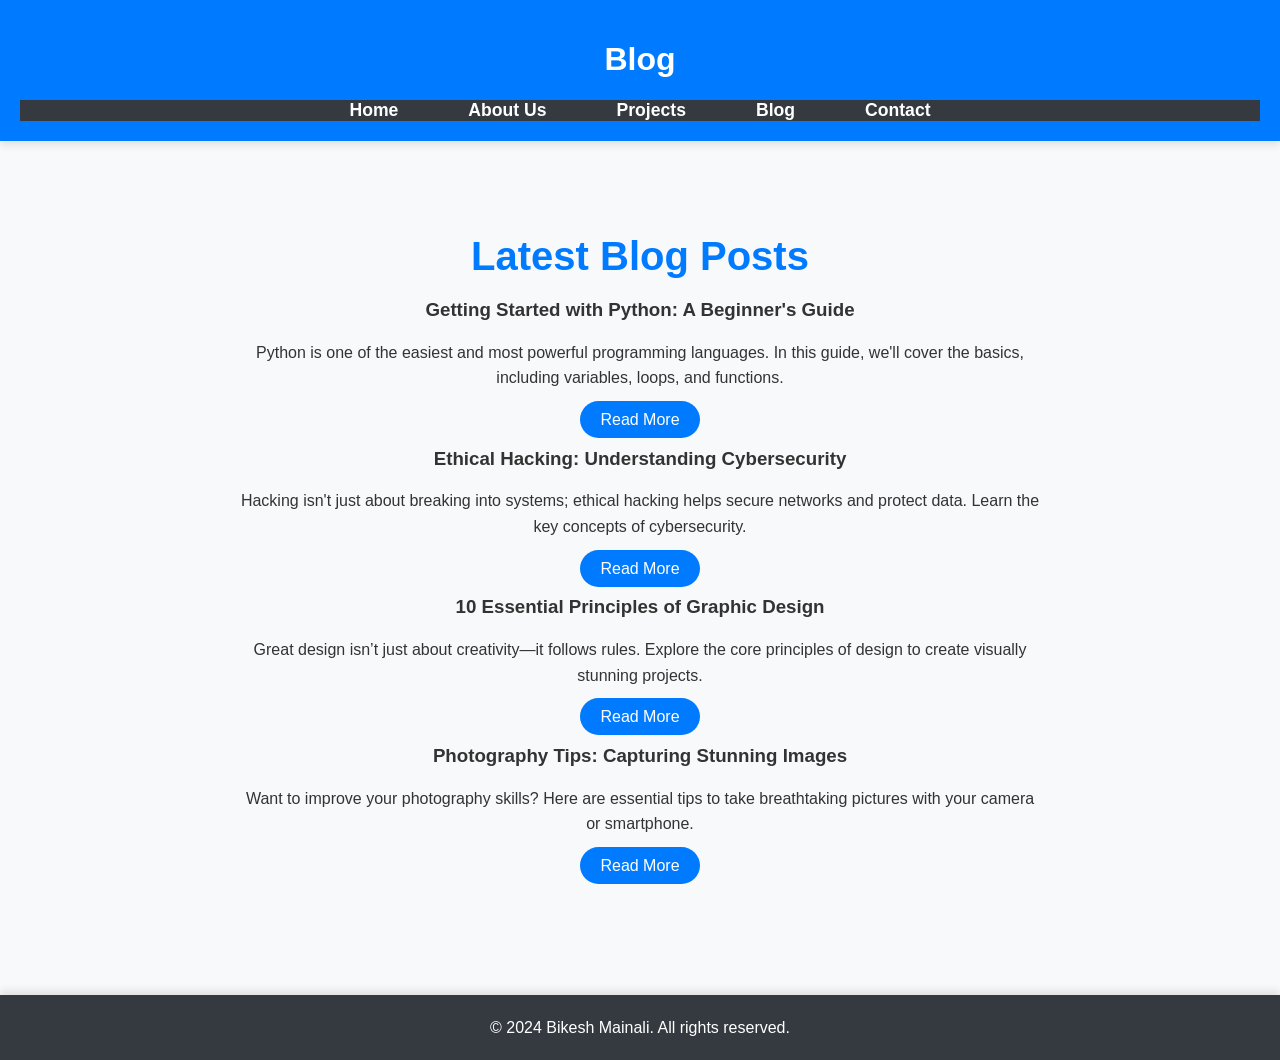
<file: blog.html>
<!DOCTYPE html>
<html lang="en">
<head>
  <meta charset="UTF-8">
  <meta name="viewport" content="width=device-width, initial-scale=1.0">
  <title>Blog - My Creative Blog</title>
  <link rel="stylesheet" href="styles.css">
</head>
<body>
  <header>
    <h1>Blog</h1>
    <nav>
      <ul>
        <li><a href="index.html">Home</a></li>
        <li><a href="about.html">About Us</a></li>
        <li><a href="projects.html">Projects</a></li>
        <li><a href="blog.html">Blog</a></li>
        <li><a href="contact.html">Contact</a></li>
      </ul>
    </nav>
  </header>

  <main class="content">
    <h2>Latest Blog Posts</h2>

    <!-- Article 1: Python for Beginners -->
    <article class="blog-post">
      <h3>Getting Started with Python: A Beginner's Guide</h3>
      <p>Python is one of the easiest and most powerful programming languages. In this guide, we'll cover the basics, including variables, loops, and functions.</p>
      <a href="articles/python-beginners.html" class="button">Read More</a>
    </article>

    <!-- Article 2: Ethical Hacking Basics -->
    <article class="blog-post">
      <h3>Ethical Hacking: Understanding Cybersecurity</h3>
      <p>Hacking isn't just about breaking into systems; ethical hacking helps secure networks and protect data. Learn the key concepts of cybersecurity.</p>
      <a href="articles/ethical-hacking.html" class="button">Read More</a>
    </article>

    <!-- Article 3: Graphic Design Principles -->
    <article class="blog-post">
      <h3>10 Essential Principles of Graphic Design</h3>
      <p>Great design isn’t just about creativity—it follows rules. Explore the core principles of design to create visually stunning projects.</p>
      <a href="articles/graphic-design.html" class="button">Read More</a>
    </article>

    <!-- Article 4: Photography Tips -->
    <article class="blog-post">
      <h3>Photography Tips: Capturing Stunning Images</h3>
      <p>Want to improve your photography skills? Here are essential tips to take breathtaking pictures with your camera or smartphone.</p>
      <a href="articles/photography-tips.html" class="button">Read More</a>
    </article>

  </main>

  <footer>
    <p>&copy; 2024 Bikesh Mainali. All rights reserved.</p>
  </footer>

  <script src="script.js"></script>
</body>
</html>
</file>
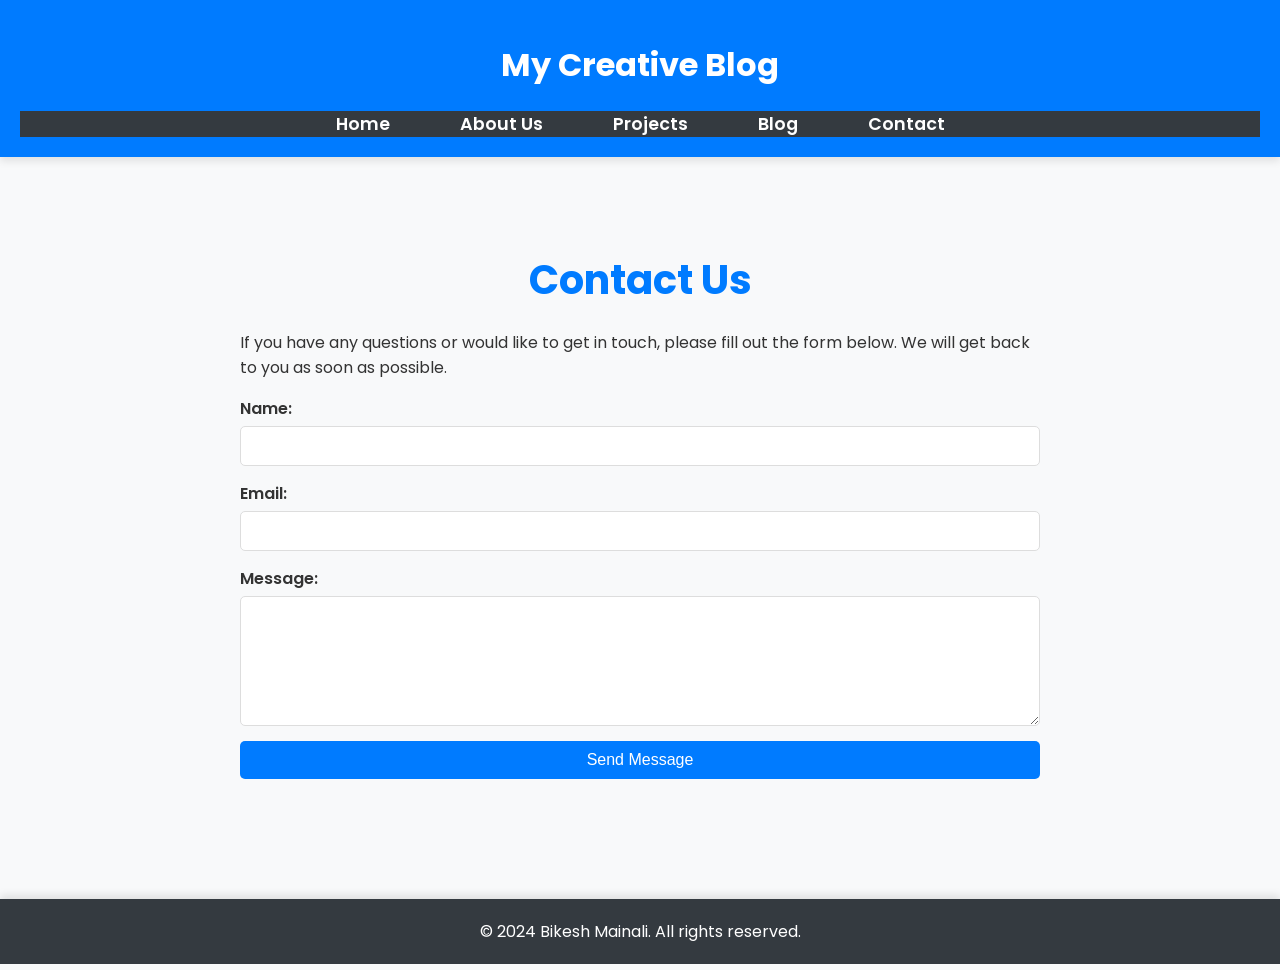
<file: contact.html>
<!DOCTYPE html>
<html lang="en">
<head>
  <meta charset="UTF-8">
  <meta name="viewport" content="width=device-width, initial-scale=1.0">
  <title>Contact - My Creative Blog</title>
  <link href="https://fonts.googleapis.com/css2?family=Poppins:wght@300;400;600&display=swap" rel="stylesheet">
  <style>
    body {
      font-family: 'Poppins', sans-serif;
      background-color: #f8f9fa;
      color: #333;
      margin: 0;
      padding: 0;
    }

    header {
      background-color: #007bff;
      color: white;
      padding: 20px;
      text-align: center;
      box-shadow: 0 4px 8px rgba(0, 0, 0, 0.1);
    }

    nav ul {
      list-style: none;
      padding: 0;
      margin: 0;
      display: flex;
      justify-content: center;
      background-color: #343a40;
    }

    nav ul li {
      margin: 0 15px;
    }

    nav ul li a {
      color: white;
      text-decoration: none;
      font-size: 1.1rem;
      font-weight: 600;
      padding: 10px 20px;
      transition: background-color 0.3s ease;
    }

    nav ul li a:hover {
      background-color: #495057;
      border-radius: 50px;
    }

    .content {
      padding: 60px 20px;
      max-width: 800px;
      margin: 0 auto;
    }

    h2 {
      font-size: 2.5rem;
      margin-bottom: 20px;
      color: #007bff;
      text-align: center;
    }

    form {
      display: flex;
      flex-direction: column;
    }

    label {
      font-weight: 600;
      margin-bottom: 5px;
    }

    input, textarea {
      padding: 10px;
      border: 1px solid #ddd;
      border-radius: 5px;
      margin-bottom: 15px;
      font-size: 1rem;
    }

    button {
      background-color: #007bff;
      color: white;
      border: none;
      padding: 10px;
      font-size: 1rem;
      border-radius: 5px;
      cursor: pointer;
      transition: background-color 0.3s ease;
    }

    button:hover {
      background-color: #0056b3;
    }

    footer {
      background-color: #343a40;
      color: white;
      text-align: center;
      padding: 20px;
      margin-top: 60px;
      box-shadow: 0 -4px 8px rgba(0, 0, 0, 0.1);
    }

    footer p {
      margin: 0;
    }
  </style>
</head>
<body>
  <header>
    <h1>My Creative Blog</h1>
    <nav>
      <ul>
        <li><a href="index.html">Home</a></li>
        <li><a href="about.html">About Us</a></li>
        <li><a href="projects.html">Projects</a></li>
        <li><a href="blog.html">Blog</a></li>
        <li><a href="contact.html">Contact</a></li>
      </ul>
    </nav>
  </header>

  <main class="content">
    <h2>Contact Us</h2>
    <p>If you have any questions or would like to get in touch, please fill out the form below. We will get back to you as soon as possible.</p>

    <form action="mailto:bikesh.mainali@example.com" method="post" enctype="text/plain">
      <label for="name">Name:</label>
      <input type="text" id="name" name="name" required>
      
      <label for="email">Email:</label>
      <input type="email" id="email" name="email" required>
      
      <label for="message">Message:</label>
      <textarea id="message" name="message" rows="6" required></textarea>
      
      <button type="submit">Send Message</button>
    </form>
  </main>

  <footer>
    <p>&copy; 2024 Bikesh Mainali. All rights reserved.</p>
  </footer>
</body>
</html>
</file>
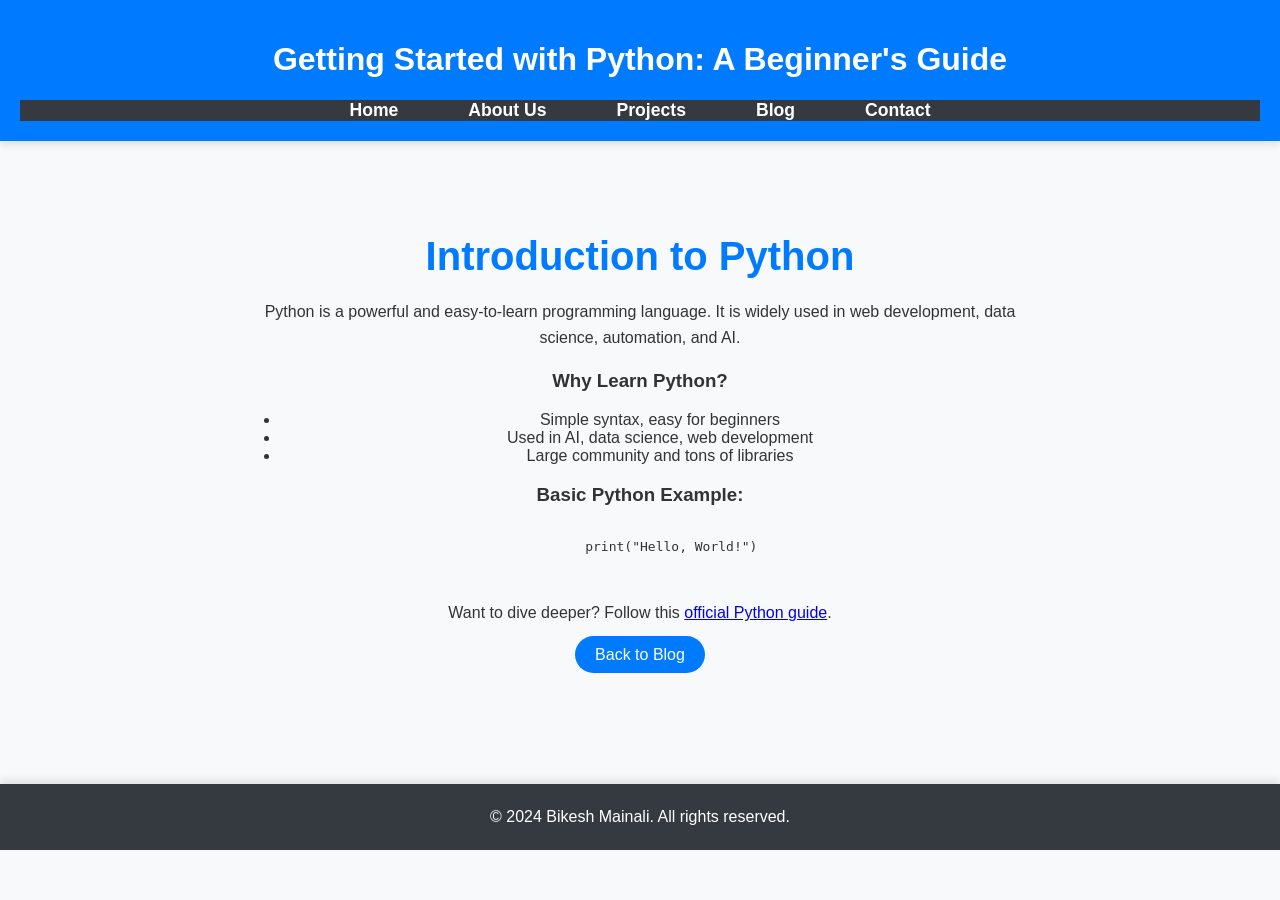
<file: python-beginners.html>
<!DOCTYPE html>
<html lang="en">
<head>
  <meta charset="UTF-8">
  <meta name="viewport" content="width=device-width, initial-scale=1.0">
  <title>Getting Started with Python</title>
  <link rel="stylesheet" href="../styles.css">
</head>
<body>
  <header>
    <h1>Getting Started with Python: A Beginner's Guide</h1>
    <nav>
      <ul>
        <li><a href="../index.html">Home</a></li>
        <li><a href="../about.html">About Us</a></li>
        <li><a href="../projects.html">Projects</a></li>
        <li><a href="../blog.html">Blog</a></li>
        <li><a href="../contact.html">Contact</a></li>
      </ul>
    </nav>
  </header>

  <main class="content">
    <h2>Introduction to Python</h2>
    <p>Python is a powerful and easy-to-learn programming language. It is widely used in web development, data science, automation, and AI.</p>

    <h3>Why Learn Python?</h3>
    <ul>
      <li>Simple syntax, easy for beginners</li>
      <li>Used in AI, data science, web development</li>
      <li>Large community and tons of libraries</li>
    </ul>

    <h3>Basic Python Example:</h3>
    <pre>
      <code>
        print("Hello, World!")
      </code>
    </pre>

    <p>Want to dive deeper? Follow this <a href="https://www.python.org/">official Python guide</a>.</p>

    <a href="../blog.html" class="button">Back to Blog</a>
  </main>

  <footer>
    <p>&copy; 2024 Bikesh Mainali. All rights reserved.</p>
  </footer>

  <script src="../script.js"></script>
</body>
</html>
</file>
<file: styles.css>
/* General Styles */
body {
    font-family: 'Poppins', sans-serif;
    background-color: #f8f9fa;
    color: #333;
    margin: 0;
    padding: 0;
  }
  
  /* Header */
  header {
    background-color: #007bff;
    color: white;
    padding: 20px;
    text-align: center;
    box-shadow: 0 4px 8px rgba(0, 0, 0, 0.1);
  }
  
  /* Navigation */
  nav ul {
    list-style: none;
    padding: 0;
    margin: 0;
    display: flex;
    justify-content: center;
    background-color: #343a40;
  }
  
  nav ul li {
    margin: 0 15px;
  }
  
  nav ul li a {
    color: white;
    text-decoration: none;
    font-size: 1.1rem;
    font-weight: 600;
    padding: 10px 20px;
    transition: background-color 0.3s ease;
  }
  
  nav ul li a:hover {
    background-color: #495057;
    border-radius: 50px;
  }
  
  /* Content */
  .content {
    padding: 60px 20px;
    max-width: 800px;
    margin: 0 auto;
    text-align: center;
  }
  
  h2 {
    font-size: 2.5rem;
    margin-bottom: 20px;
    color: #007bff;
  }
  
  p {
    line-height: 1.6;
    margin-bottom: 20px;
  }
  
  /* Team Section */
  .team {
    display: flex;
    justify-content: space-around;
    flex-wrap: wrap;
  }
  
  .team-member {
    background-color: white;
    border-radius: 10px;
    box-shadow: 0 4px 12px rgba(0, 0, 0, 0.1);
    margin: 20px;
    padding: 20px;
    flex-basis: calc(33.333% - 40px);
    box-sizing: border-box;
    transition: transform 0.3s ease, box-shadow 0.3s ease;
  }
  
  .team-member:hover {
    transform: translateY(-10px);
    box-shadow: 0 6px 18px rgba(0, 0, 0, 0.15);
  }
  
  .team-member img {
    max-width: 100%;
    border-radius: 50%;
    margin-bottom: 15px;
  }
  
  .team-member h3 {
    margin-top: 0;
    color: #007bff;
    font-size: 1.5rem;
  }
  
  /* Footer */
  footer {
    background-color: #343a40;
    color: white;
    text-align: center;
    padding: 20px;
    margin-top: 60px;
    box-shadow: 0 -4px 8px rgba(0, 0, 0, 0.1);
  }
  
  footer p {
    margin: 0;
  }
  
  /* Buttons */
  button, a.button {
    background-color: #007bff;
    color: white;
    border: none;
    padding: 10px 20px;
    font-size: 1rem;
    border-radius: 50px;
    text-decoration: none;
    cursor: pointer;
    transition: background-color 0.3s;
  }
  
  button:hover, a.button:hover {
    background-color: #0056b3;
  }
</file>
